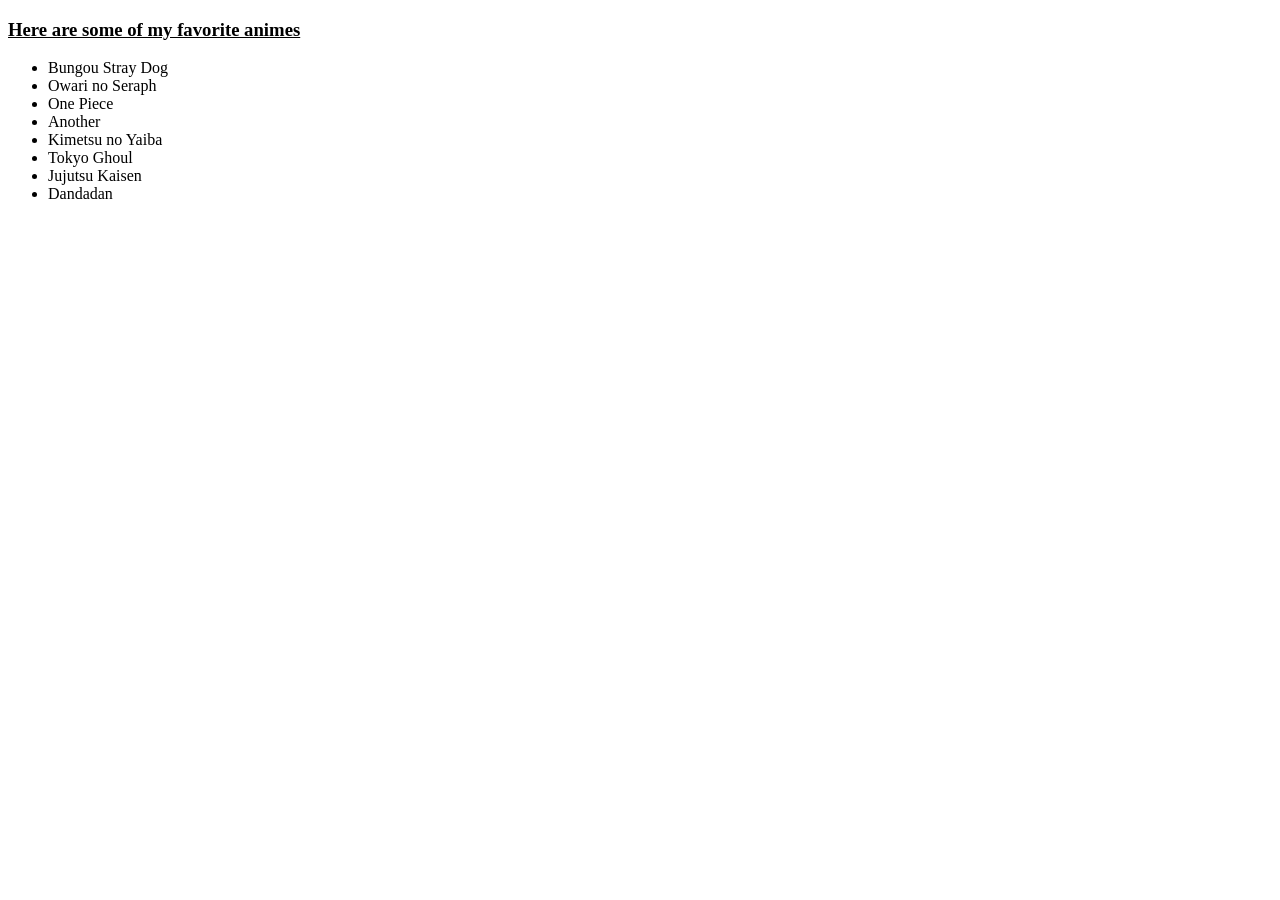
<file: anime_fav.html>
<!DOCTYPE html>
<html lang="en">
<head>
  <meta charset="UTF-8">
  <meta name="viewport" content="width=device-width, initial-scale=1.0">
  <title>My first portfolio</title>
  <link rel="stylesheet" href="style.css">
</head>
<body>
  <h3>Here are some of my favorite animes</h3>
  <ul>
    <li>Bungou Stray Dog</li>
    <li>Owari no Seraph</li>
    <li>One Piece</li>
    <li>Another</li>
    <li>Kimetsu no Yaiba</li>
    <li>Tokyo Ghoul</li>
    <li>Jujutsu Kaisen</li>
    <li>Dandadan</li>
  </ul>
</body>
</html>
</file>
<file: style.css>
h2,h3{
  text-decoration: underline;
}
</file>
